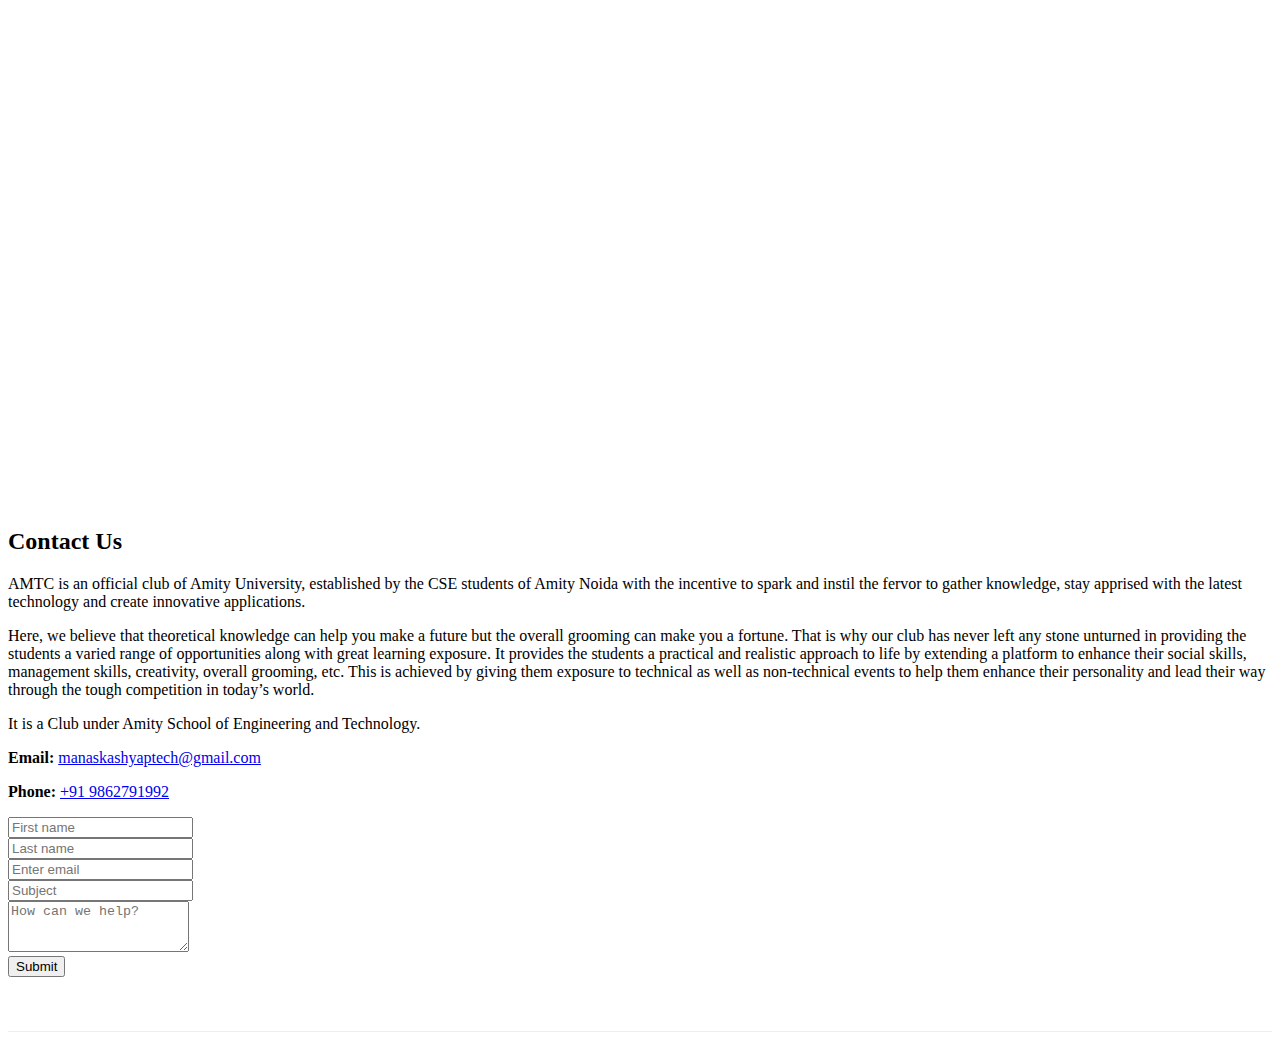
<file: contacts.html>
<!DOCTYPE html>
<html>
<head>
  <title>Amity Microsoft Tech Club , Noida - Contacts</title>
  <meta name="viewport" content="width=device-width, initial-scale=1.0" />

  <link rel="stylesheet" href="https://maxcdn.bootstrapcdn.com/bootstrap/4.0.0-beta/css/bootstrap.min.css" integrity="sha384-/Y6pD6FV/Vv2HJnA6t+vslU6fwYXjCFtcEpHbNJ0lyAFsXTsjBbfaDjzALeQsN6M" crossorigin="anonymous">
  <link href="https://fonts.googleapis.com/css?family=Roboto:100,100i,300,300i,400,400i,500,500i,700,700i,900,900i" rel="stylesheet">
  <link rel="stylesheet" href="https://cdnjs.cloudflare.com/ajax/libs/font-awesome/4.7.0/css/font-awesome.css">

  <style>
    .fdb-block {
      border-bottom: solid 1px #EEE;
    }
  </style>
</head>
<body>
  <section class="fdb-block pt-0">
    <div class="mapouter"><div class="gmap_canvas"><iframe width="100%" height="500" id="gmap_canvas" src="https://maps.google.com/maps?q=Amity%20University%20%2C%20Noida&t=&z=13&ie=UTF8&iwloc=&output=embed" frameborder="0" scrolling="no" marginheight="0" marginwidth="0" width="100%" height="300"></iframe><a href="https://www.pureblack.de"></a></div><style>.mapouter{text-align:right;height:500px;width:100%;}.gmap_canvas {overflow:hidden;background:none!important;height:500px;width:100%;}</style></div>
  <!--  <div class="container-fluid p-0 pb-md-5">
      <iframe src="https://www.google.com/maps/embed?pb=!1m14!1m8!1m3!1d15844.84493609552!2d79.8598505!3d6.8652715!3m2!1i1024!2i768!4f13.1!3m3!1m2!1s0x0%3A0xd5a3b0418f1cf497!2sInformatics+Institute+of+Technology+(IIT)!5e0!3m2!1sen!2s!4v1508843392447" width="100%" height="300" frameborder="0" style="border:0" allowfullscreen></iframe>
    </div> -->
    <div class="container">
      <div class="row mt-5">
        <div class="col-12 col-md-6 col-lg-5">
          <h2>Contact Us</h2>
          <p class="text-h3">
            AMTC is an official club of Amity University, established by the CSE students of Amity Noida with the incentive to spark and instil the fervor to gather knowledge, stay apprised with the latest technology and create innovative applications.
          </p>
          <p class="text-h3">
            Here, we believe that theoretical knowledge can help you make a future but the overall grooming can make you a fortune. That is why our club has never left any stone unturned in providing the students a varied range of opportunities along with great learning exposure. It provides the students a practical and realistic approach to life by extending a platform to enhance their social skills, management skills, creativity, overall grooming, etc. This is achieved by giving them exposure to technical as well as non-technical events to help them enhance their personality and lead their way through the tough competition in today’s world.
          </p>

          <p class="text-h3">
            It is a Club under Amity School of Engineering and Technology.
          </p>


          <p class="text-h3 mt-5">
            <strong>Email:</strong> <a href="mailto:manaskashyaptech@gmail.com">manaskashyaptech@gmail.com</a>
          </p>
          <p class="text-h3">
            <strong>Phone:</strong> <a href="tel:+91 98625791992">+91 9862791992</a>
          </p>
        </div>

        <div class="col-12 col-md-6 ml-auto pt-5 pt-md-0">
          <form>
            <div class="row">
              <div class="col">
                <input type="text" class="form-control" placeholder="First name">
              </div>
              <div class="col">
                <input type="text" class="form-control" placeholder="Last name">
              </div>
            </div>

            <div class="row mt-4">
              <div class="col">
                <input type="email" class="form-control" placeholder="Enter email">
              </div>
            </div>

            <div class="row mt-4">
              <div class="col">
                <input type="email" class="form-control"  placeholder="Subject">
              </div>
            </div>
            <div class="row mt-4">
              <div class="col">
                <textarea class="form-control" name="message" rows="3" placeholder="How can we help?"></textarea>
              </div>
            </div>
            <div class="row mt-4">
              <div class="col">
                <button type="submit" class="btn">Submit</button>
              </div>
            </div>
          </form>
        </div>
      </div>
    </div>
    <br><br><br>
  </section>
</body>
</html>
</file>
